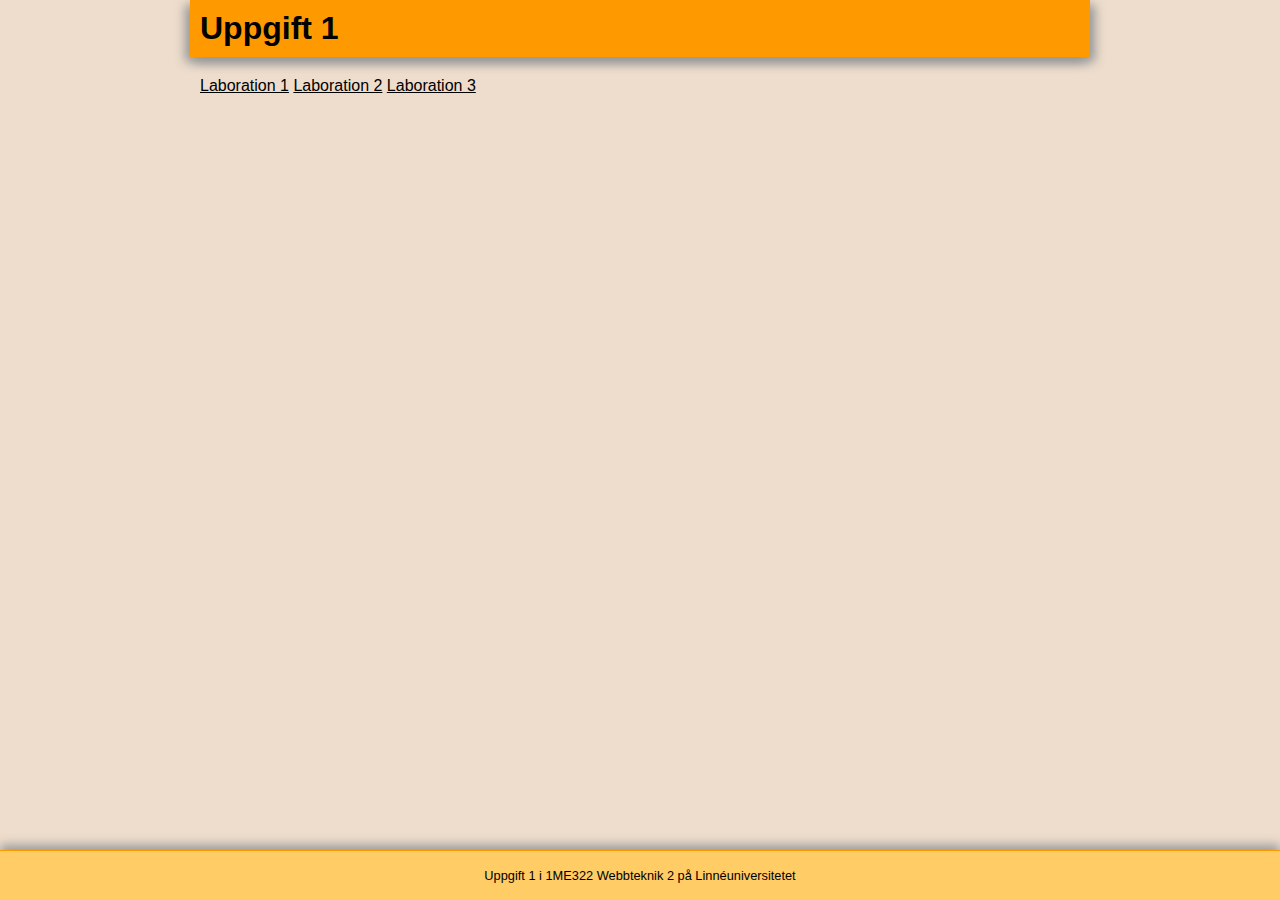
<file: lnu/U1/index.html>
<!DOCTYPE html>
<html>
  <head>
    <meta charset="UTF-8" />
    <title>1ME322, Uppgift 1</title>
    <link rel="stylesheet" type="text/css" href="L1/css/layout.css">
	<link rel="stylesheet" type="text/css" href="L1/css/style.css">
  </head>

  <body>
    <header>
      <h1>Uppgift 1</h1>
    </header>
    <main>
      <a href="L1/index.html">Laboration 1</a>
      <a href="L2/index.html">Laboration 2</a>
      <a href="L3/index.html">Laboration 3</a>
    </main>
    <footer>
      <p>Uppgift 1 i 1ME322 Webbteknik 2 på Linnéuniversitetet</p>
    </footer>
  </body>
</html>
</file>
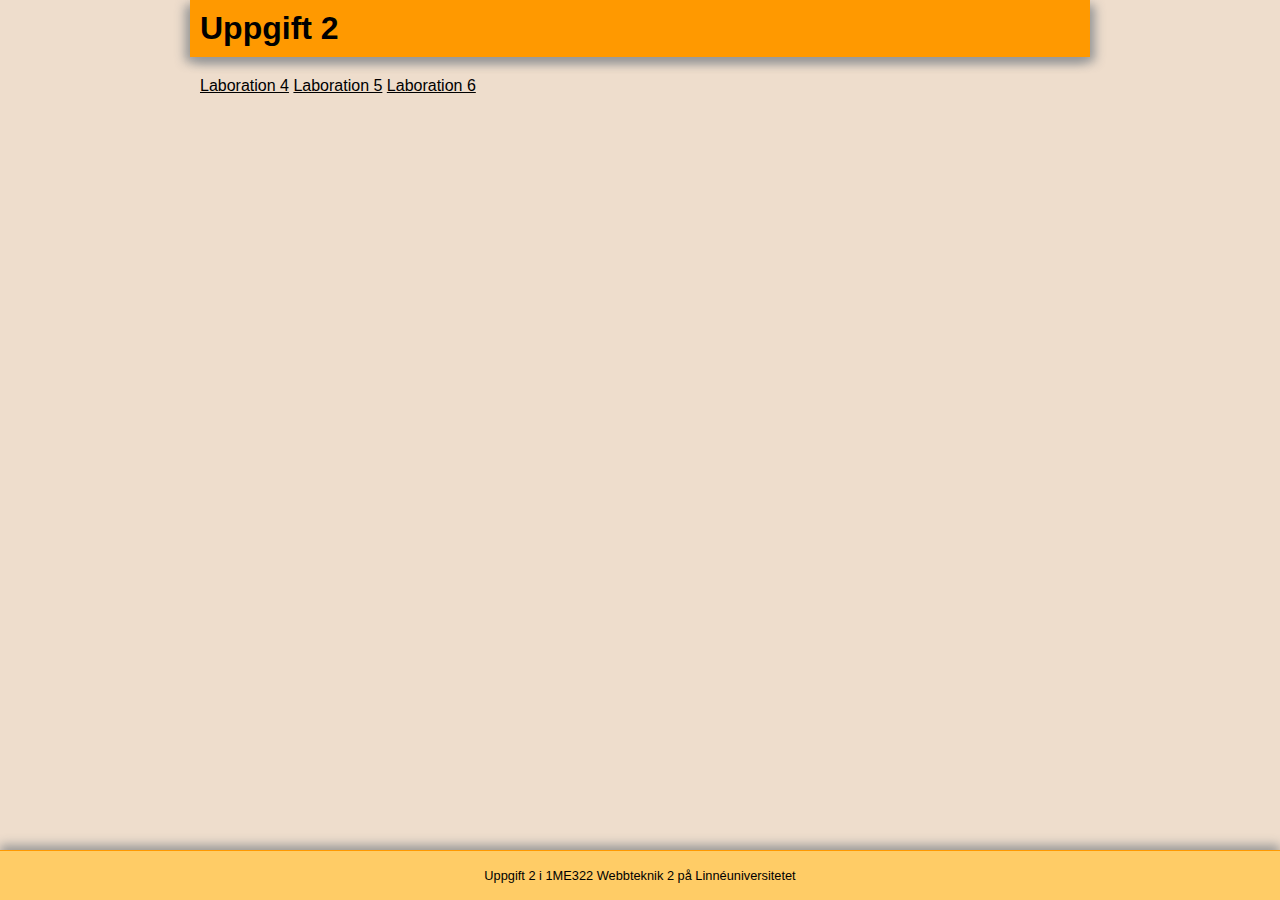
<file: lnu/U2/index.html>
<!DOCTYPE html>
<html>
  <head>
    <meta charset="UTF-8" />
    <title>1ME322, Uppgift 2</title>
    <link rel="stylesheet" type="text/css" href="L4/css/layout.css" />
    <link rel="stylesheet" type="text/css" href="L4/css/style.css" />
  </head>

  <body>
    <header>
      <h1>Uppgift 2</h1>
    </header>
    <main>
      <a href="L4/index.html">Laboration 4</a>
      <a href="L5/index.html">Laboration 5</a>
      <a href="L6/index.html">Laboration 6</a>
    </main>
    <footer>
      <p>Uppgift 2 i 1ME322 Webbteknik 2 på Linnéuniversitetet</p>
    </footer>
  </body>
</html>
</file>
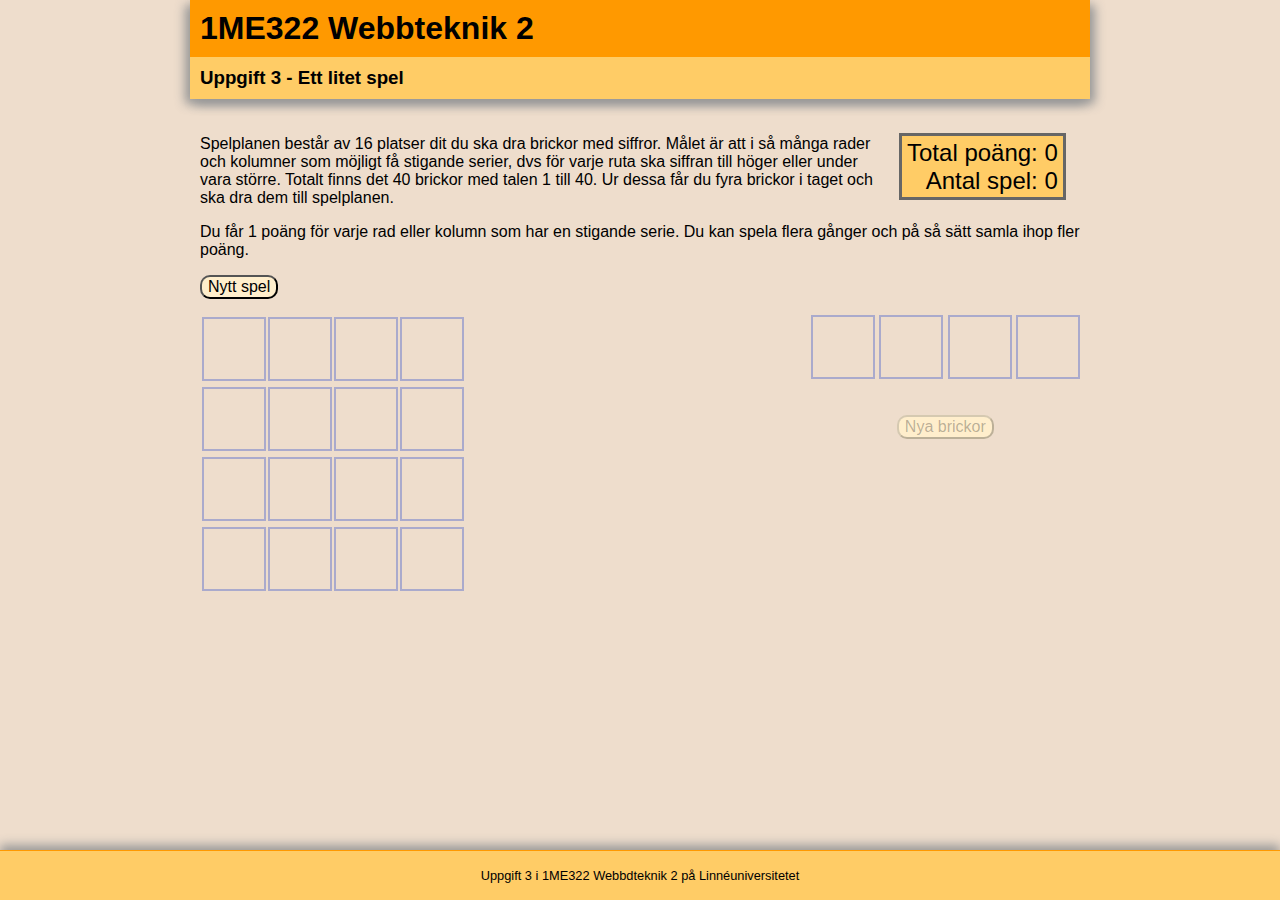
<file: lnu/U3/index.html>
<!doctype html>
<html>
<head>
	<meta charset="UTF-8">
	<title>1ME322, Uppgift 3 - Ett litet spel</title>
	<link rel="stylesheet" type="text/css" href="css/layout.css">
	<link rel="stylesheet" type="text/css" href="css/style.css">
	<script type="text/javascript" src="js/cookies.js"></script>
	<script type="text/javascript" src="js/script.js"></script>
</head>

<body>
	<header>
		<h1>1ME322 Webbteknik 2</h1>
		<h3>Uppgift 3 - Ett litet spel</h3>
	</header>
	<main>
		<div id="userInfo">
			<p>Total poäng: <span id="totPoints">0</span></p>
			<p>Antal spel: <span id="countGames">0</span></p>
		</div>
		<p>Spelplanen består av 16 platser dit du ska dra brickor med siffror. Målet är att i så många rader och kolumner som möjligt få stigande serier, dvs för varje ruta ska siffran till höger eller under vara större. Totalt finns det 40 brickor med talen 1 till 40. Ur dessa får du fyra brickor i taget och ska dra dem till spelplanen.</p>
		<p>Du får 1 poäng för varje rad eller kolumn som har en stigande serie. Du kan spela flera gånger och på så sätt samla ihop fler poäng.</p>
		<p><button type="button" id="newGameBtn">Nytt spel</button></p>
		<table id="board"> <!-- Spelplanen -->
			<!-- I img-taggarna används klasserna s1, s2, etc. för att markera de brickor som ingår
				 i en serie (rad eller kolumn). s1 - s4 är raderna och s5 - s8 är kolumnerna.
				 Klasserna s1mark, s2mark, etc. markerar de element där det ska läggas en bock eller
				 ett kryss, då serien kontrollerats i slutet av spelet. -->
			<!-- Klassen empty används för en tom ruta. Då det läggs en bricka i rutan,
				 ska klassen bytas till filled. -->
			<tr>
				<td><img src="img/empty.png" alt="bricka" class="s1 s5 empty"></td>
				<td><img src="img/empty.png" alt="bricka" class="s1 s6 empty"></td>
				<td><img src="img/empty.png" alt="bricka" class="s1 s7 empty"></td>
				<td><img src="img/empty.png" alt="bricka" class="s1 s8 empty"></td>
				<td id="s1mark" class="mark"></td> <!-- Bock | kryss för rad -->
			</tr>
			<tr>
				<td><img src="img/empty.png" alt="bricka" class="s2 s5 empty"></td>
				<td><img src="img/empty.png" alt="bricka" class="s2 s6 empty"></td>
				<td><img src="img/empty.png" alt="bricka" class="s2 s7 empty"></td>
				<td><img src="img/empty.png" alt="bricka" class="s2 s8 empty"></td>
				<td id="s2mark" class="mark"></td> <!-- Bock | kryss för rad -->
			</tr>
			<tr>
				<td><img src="img/empty.png" alt="bricka" class="s3 s5 empty"></td>
				<td><img src="img/empty.png" alt="bricka" class="s3 s6 empty"></td>
				<td><img src="img/empty.png" alt="bricka" class="s3 s7 empty"></td>
				<td><img src="img/empty.png" alt="bricka" class="s3 s8 empty"></td>
				<td id="s3mark" class="mark"></td> <!-- Bock | kryss för rad -->
			</tr>
			<tr>
				<td><img src="img/empty.png" alt="bricka" class="s4 s5 empty"></td>
				<td><img src="img/empty.png" alt="bricka" class="s4 s6 empty"></td>
				<td><img src="img/empty.png" alt="bricka" class="s4 s7 empty"></td>
				<td><img src="img/empty.png" alt="bricka" class="s4 s8 empty"></td>
				<td id="s4mark" class="mark"></td> <!-- Bock | kryss för rad -->
			</tr>
			<tr>  <!-- Bock | kryss för kolumner -->
				<td id="s5mark" class="mark"></td>
				<td id="s6mark" class="mark"></td>
				<td id="s7mark" class="mark"></td>
				<td id="s8mark" class="mark"></td>
				<td></td>
			</tr>
		</table>
		<div id="control">
			<div id="newTiles"> <!-- Nya brickor som väljs slumpmässigt -->
				<img src="img/empty.png" alt="ny bricka" class="empty">
				<img src="img/empty.png" alt="ny bricka" class="empty">
				<img src="img/empty.png" alt="ny bricka" class="empty">
				<img src="img/empty.png" alt="ny bricka" class="empty">
			</div>
			<button type="button" id="newTilesBtn">Nya brickor</button>
			<!-- Följande element används för guldstjärneuppgiften.
				 Ta bort kommentaren kring det, om du utför den uppgiften. -->
			<!--<p>
				Antal möjliga flytt i spelplanen som återstår: <span id="moveCount">0</span>
			</p>-->
		</div>
		<div id="message"></div> <!-- Meddelande till användaren -->
		<img src="img/ghost.png" alt="spöke" id="ghost"> <!-- Används i VG-uppgiften -->
	</main>
	<footer>
		<p>Uppgift 3 i 1ME322 Webbdteknik 2 på Linnéuniversitetet</p>
	</footer>
</body>
</html>
</file>
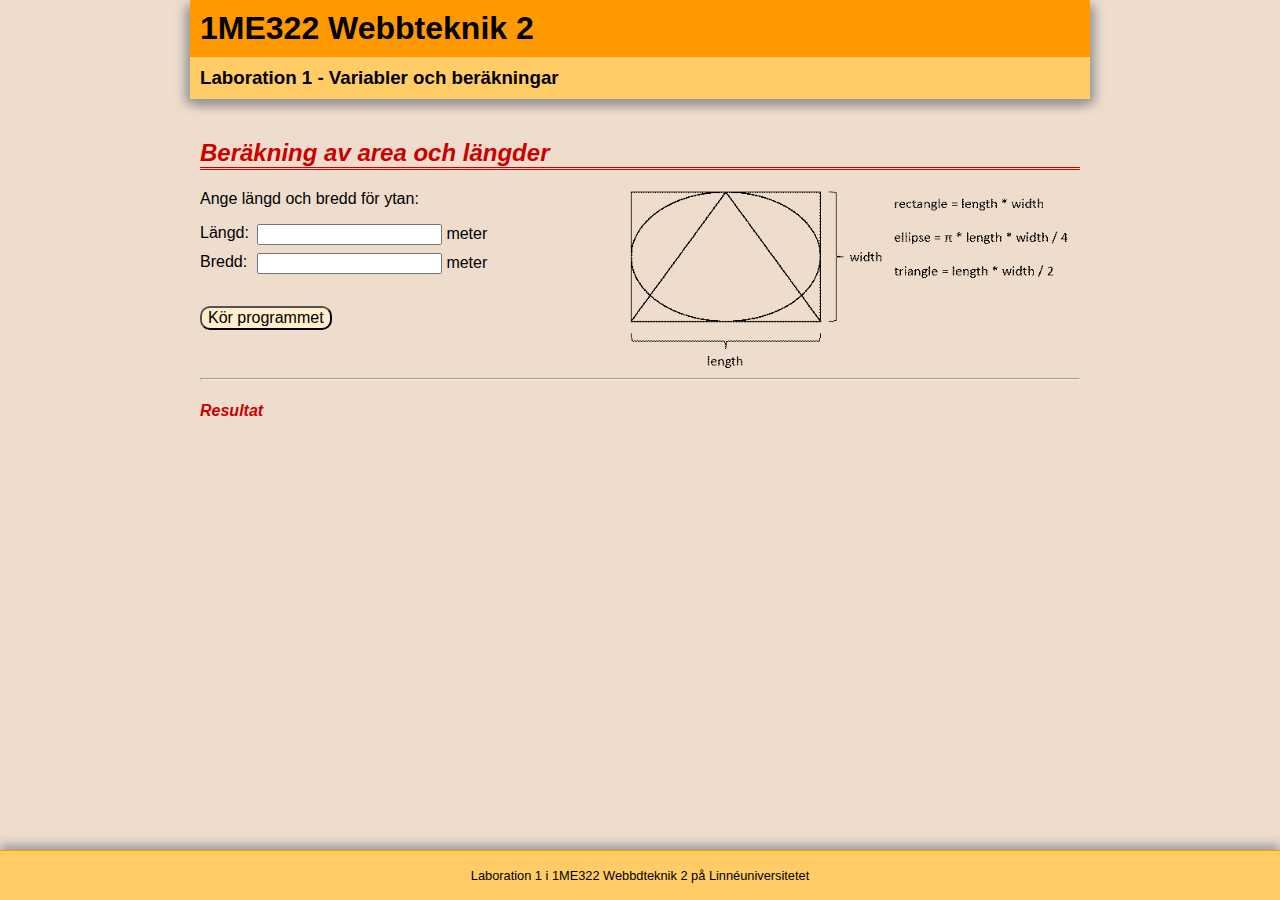
<file: lnu/U1/L1/index.html>
<!doctype html>
<html>
<head>
	<meta charset="UTF-8">
	<title>1ME322, Laboration 1 - Variabler och beräkningar</title>
	<link rel="stylesheet" type="text/css" href="css/layout.css">
	<link rel="stylesheet" type="text/css" href="css/style.css">
	<script type="text/javascript" src="js/script.js"></script>
</head>

<body>
	<header>
		<h1>1ME322 Webbteknik 2</h1>
		<h3>Laboration 1 - Variabler och beräkningar</h3>
	</header>
	<main>
		<h2>Beräkning av area och längder</h2>
		<img src="img/shapes.png" alt="Form för rektangel, ellips och triangel">
		<p>Ange längd och bredd för ytan:</p>
		<form id="inputForm"> <!-- Textfält för att ge indata -->
			<label for="input1">Längd:</label>
			<span><input type="text" id="input1"> meter</span>
			<label for="input2">Bredd:</label>
			<span><input type="text" id="input2"> meter</span>
		</form>
		<button type="button" id="runBtn">Kör programmet</button>
		<hr>
		<h4>Resultat</h4>
		<!-- Resultatet av programmet ska skrivas i detta div-element. -->
		<div id="result"></div>
	</main>
	<footer>
		<p>Laboration 1 i 1ME322 Webbdteknik 2 på Linnéuniversitetet</p>
	</footer>
</body>
</html>
</file>
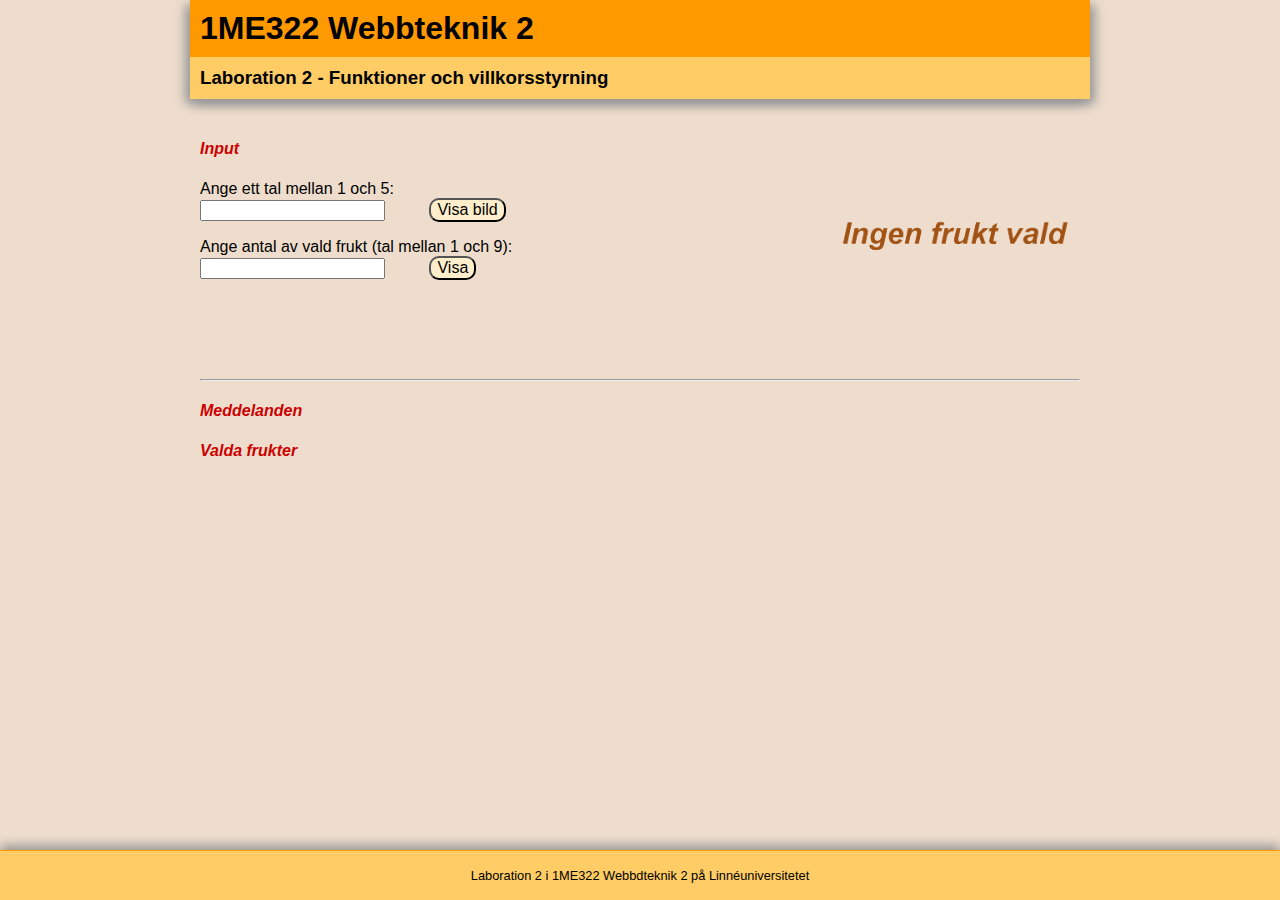
<file: lnu/U1/L2/index.html>
<!doctype html>
<html>
<head>
	<meta charset="UTF-8">
	<title>1ME322, Laboration 2 - Funktioner och villkorsstyrning</title>
	<link rel="stylesheet" type="text/css" href="css/layout.css">
	<link rel="stylesheet" type="text/css" href="css/style.css">
	<script type="text/javascript" src="js/script.js"></script>
</head>

<body>
	<header>
		<h1>1ME322 Webbteknik 2</h1>
		<h3>Laboration 2 - Funktioner och villkorsstyrning</h3>
	</header>
	<main>
		<img src="img/nofruit.png" alt="frukt" id="fruitImg">
		<h4>Input</h4>
		<form id="inputForm">
			<p>
				<label>Ange ett tal mellan 1 och 5:<br>
					<input type="text" id="input1">
				</label> 
				<button type="button" id="btn1">Visa bild</button>
			</p>
			<p>
				<label>Ange antal av vald frukt (tal mellan 1 och 9):<br>
					<input type="text" id="input2">
				</label> 
				<button type="button" id="btn2">Visa</button>
			</p>
		</form>
		<hr>
		<h4>Meddelanden</h4>
		<div id="message"></div> <!-- Här skriver programmet meddelanden till användaren -->
		<h4>Valda frukter</h4>
		<div id="selectedFruits"></div> <!-- Här ska det läggas in img-taggar för valda frukter -->
	</main>
	<footer>
		<p>Laboration 2 i 1ME322 Webbdteknik 2 på Linnéuniversitetet</p>
	</footer>
</body>
</html>
</file>
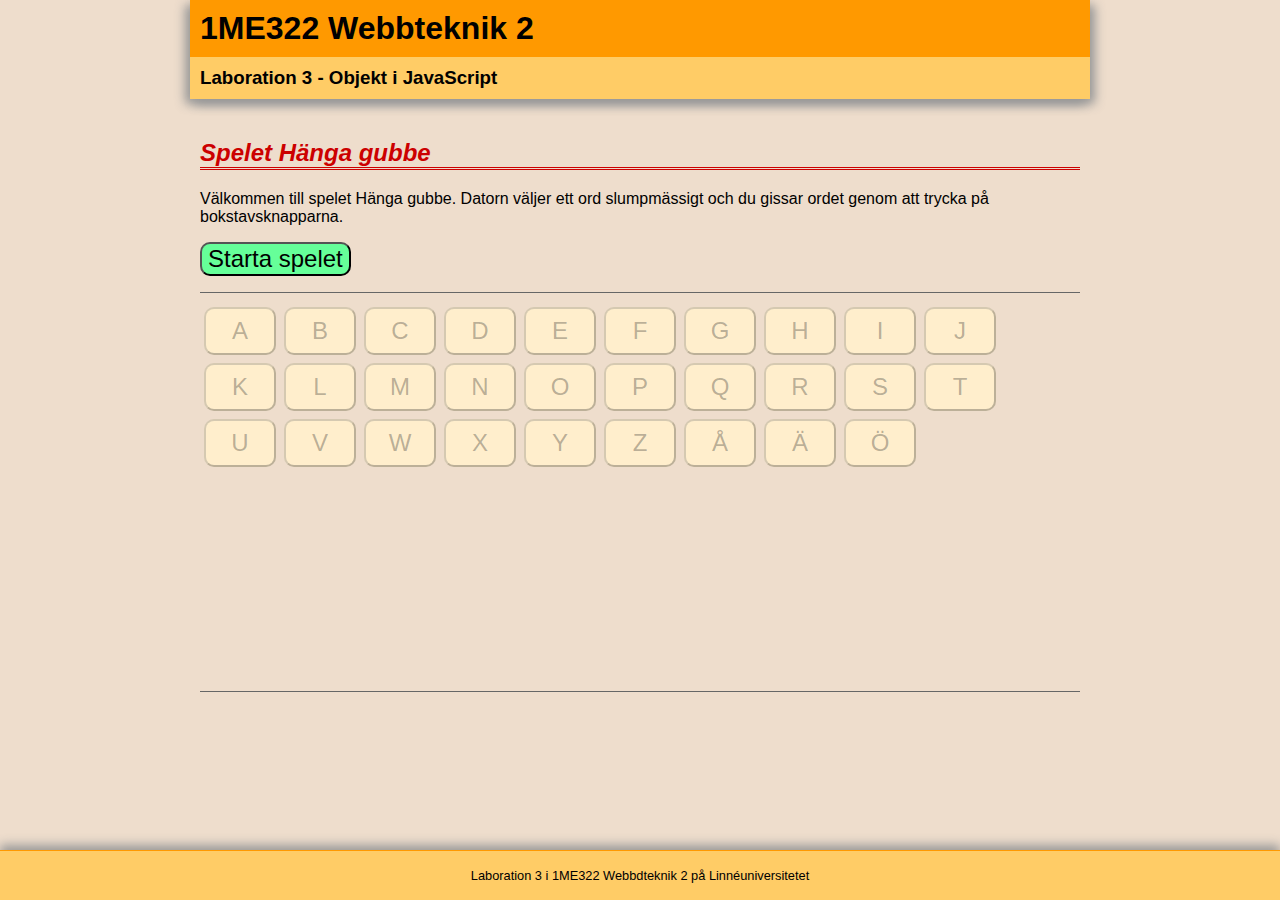
<file: lnu/U1/L3/index.html>
<!doctype html>
<html>
<head>
	<meta charset="UTF-8">
	<title>1ME322, Laboration 3 - Objekt i JavaScript</title>
	<link rel="stylesheet" type="text/css" href="css/layout.css">
	<link rel="stylesheet" type="text/css" href="css/style.css">
	<script type="text/javascript" src="js/script.js"></script>
</head>

<body>
	<header>
		<h1>1ME322 Webbteknik 2</h1>
		<h3>Laboration 3 - Objekt i JavaScript</h3>
	</header>
	<main>
		<h2>Spelet Hänga gubbe</h2>
		<p>Välkommen till spelet Hänga gubbe. Datorn väljer ett ord slumpmässigt och du gissar ordet genom att trycka på bokstavsknapparna.</p>
		<p><button type="button" id="startGameBtn">Starta spelet</button></p>
		<div id="board">
			<div id="letterButtons">
				<button type="button" value="A">A</button>
				<button type="button" value="B">B</button>
				<button type="button" value="C">C</button>
				<button type="button" value="D">D</button>
				<button type="button" value="E">E</button>
				<button type="button" value="F">F</button>
				<button type="button" value="G">G</button>
				<button type="button" value="H">H</button>
				<button type="button" value="I">I</button>
				<button type="button" value="J">J</button>
				<button type="button" value="K">K</button>
				<button type="button" value="L">L</button>
				<button type="button" value="M">M</button>
				<button type="button" value="N">N</button>
				<button type="button" value="O">O</button>
				<button type="button" value="P">P</button>
				<button type="button" value="Q">Q</button>
				<button type="button" value="R">R</button>
				<button type="button" value="S">S</button>
				<button type="button" value="T">T</button>
				<button type="button" value="U">U</button>
				<button type="button" value="V">V</button>
				<button type="button" value="W">W</button>
				<button type="button" value="X">X</button>
				<button type="button" value="Y">Y</button>
				<button type="button" value="Z">Z</button>
				<button type="button" value="Å">Å</button>
				<button type="button" value="Ä">Ä</button>
				<button type="button" value="Ö">Ö</button>
			</div>
			<div id="letterBoxes"></div> <!-- Här lägger programmet en ruta per bokstav -->
			<img id="hangman" src="img/empty.png" alt="Galge och gubbe">
		</div> <!-- End board -->
		<div id="message"></div> <!-- Här skriver programmet meddelanden till användaren -->
	</main>
	<footer>
		<p>Laboration 3 i 1ME322 Webbdteknik 2 på Linnéuniversitetet</p>
	</footer>
</body>
</html>
</file>
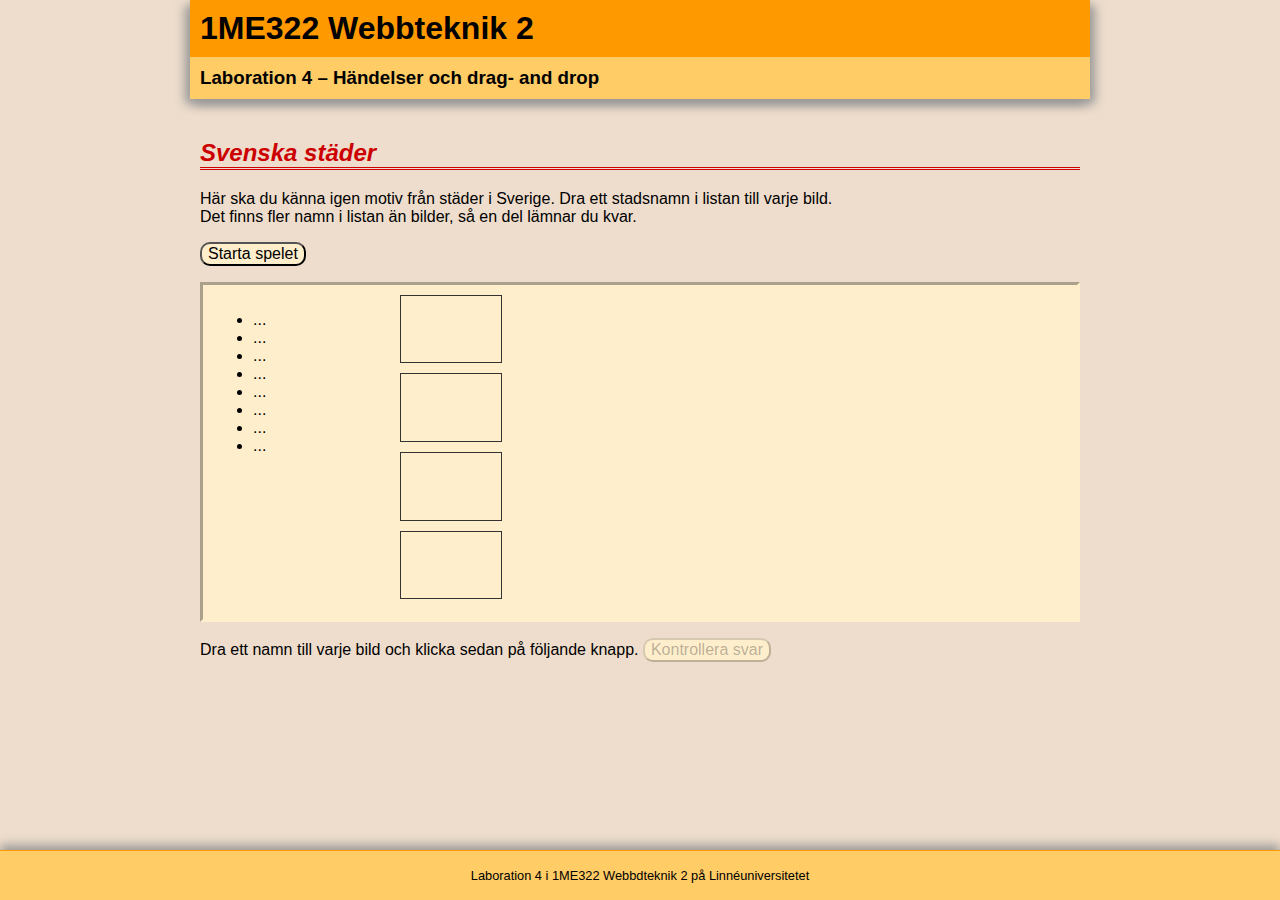
<file: lnu/U2/L4/index.html>
<!doctype html>
<html>
<head>
	<meta charset="UTF-8">
	<title>1ME322, Laboration 4 – Händelser och drag- and drop</title>
	<link rel="stylesheet" type="text/css" href="css/layout.css">
	<link rel="stylesheet" type="text/css" href="css/style.css">
	<script type="text/javascript" src="js/script.js"></script>
</head>

<body>
	<header>
		<h1>1ME322 Webbteknik 2</h1>
		<h3>Laboration 4 – Händelser och drag- and drop</h3>
	</header>
	<main>
		<h2>Svenska städer</h2>
		<p>Här ska du känna igen motiv från städer i Sverige. Dra ett stadsnamn i listan till varje bild.<br>
		Det finns fler namn i listan än bilder, så en del lämnar du kvar.</p>
		<p><button type="button" id="startGameBtn">Starta spelet</button></p>
		<div id="board">
			<div id="wordList">
				<ul>
					<li>...</li>
					<li>...</li>
					<li>...</li>
					<li>...</li>
					<li>...</li>
					<li>...</li>
					<li>...</li>
					<li>...</li>
				</ul>
			</div>
			<div id="imgList">
				<div>
					<img src="img/empty.png" alt="Stadsbild" draggable="false">
					<p class="userAnswer"></p>
					<p class="correctAnswer"></p>
				</div>
				<div>
					<img src="img/empty.png" alt="Stadsbild" draggable="false">
					<p class="userAnswer"></p>
					<p class="correctAnswer"></p>
				</div>
				<div>
					<img src="img/empty.png" alt="Stadsbild" draggable="false">
					<p class="userAnswer"></p>
					<p class="correctAnswer"></p>
				</div>
				<div>
					<img src="img/empty.png" alt="Stadsbild" draggable="false">
					<p class="userAnswer"></p>
					<p class="correctAnswer"></p>
				</div>
			</div>
			<div>
				<img id="largeImg" src="img/empty.png" alt="Förstorad stadsbild" draggable="false">
			</div>
		</div> <!-- End board -->
		<p>Dra ett namn till varje bild och klicka sedan på följande knapp. 
			<button id="checkAnswersBtn">Kontrollera svar</button>
		</p>
		<div id="message"></div> <!-- Här skriver programmet meddelanden till användaren -->
	</main>
	<footer>
		<p>Laboration 4 i 1ME322 Webbdteknik 2 på Linnéuniversitetet</p>
	</footer>
</body>
</html>
</file>
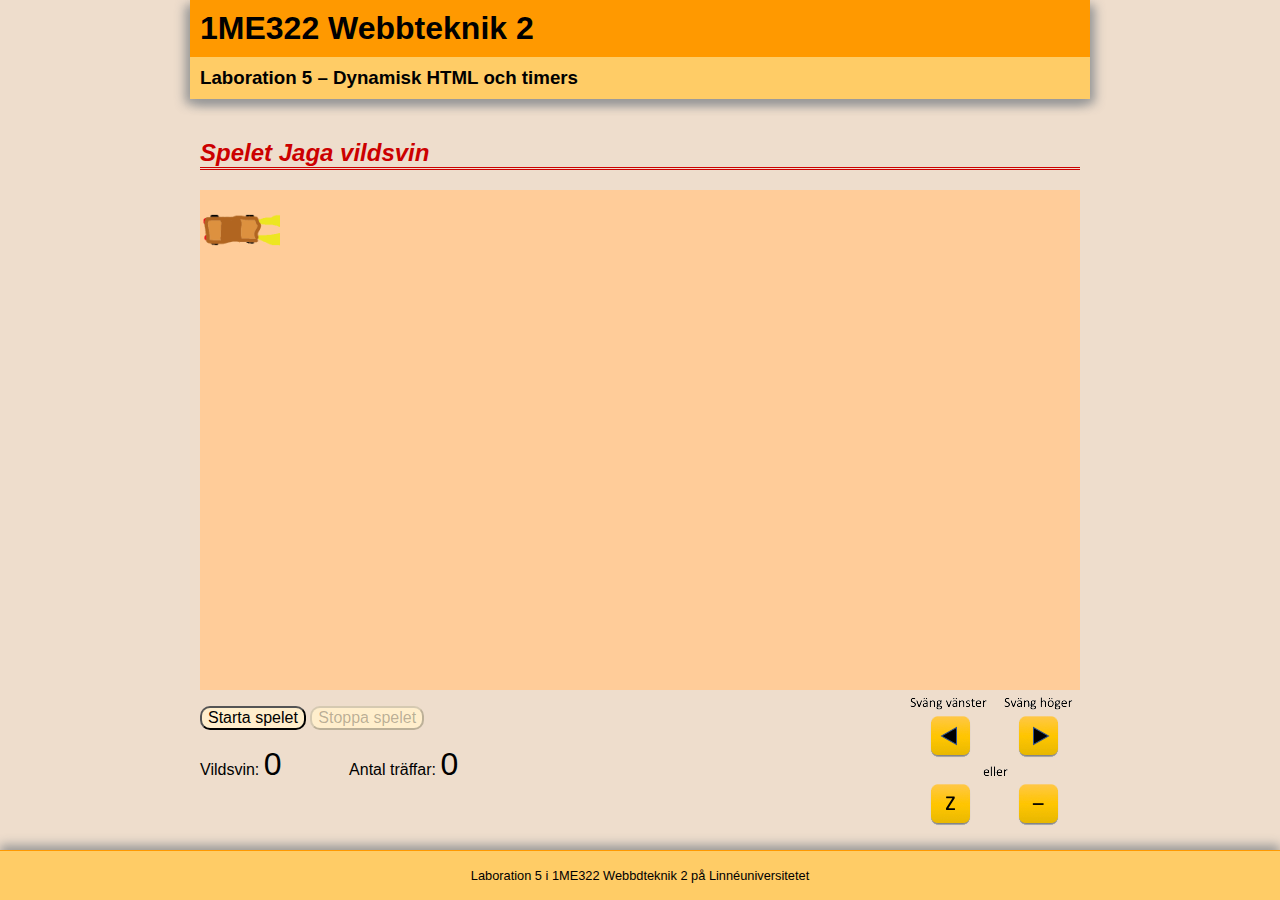
<file: lnu/U2/L5/index.html>
<!doctype html>
<html>
<head>
	<meta charset="UTF-8">
	<title>1ME322, Laboration 5 – Dynamisk HTML och timers</title>
	<link rel="stylesheet" type="text/css" href="css/layout.css">
	<link rel="stylesheet" type="text/css" href="css/style.css">
	<script type="text/javascript" src="js/script.js"></script>
</head>

<body>
	<header>
		<h1>1ME322 Webbteknik 2</h1>
		<h3>Laboration 5 – Dynamisk HTML och timers</h3>
	</header>
	<main>
		<h2>Spelet Jaga vildsvin</h2>
		<div id="board">
			<img id="car" src="img/car_right.png" alt="bil">
			<img id="pig" src="img/pig.png" alt="gris">
		</div>
		<img class="alignRight" src="img/keys.png" alt="Tangenter för att styra bilen">
		<p>
			<button type="button" id="startBtn">Starta spelet</button> 
			<button type="button" id="stopBtn">Stoppa spelet</button>
		</p>
		<p>Vildsvin: <span id="pigNr">0</span>
		   Antal träffar: <span id="hitCounter">0</span>
		</p>
	</main>
	<footer>
		<p>Laboration 5 i 1ME322 Webbdteknik 2 på Linnéuniversitetet</p>
	</footer>
</body>
</html>
</file>
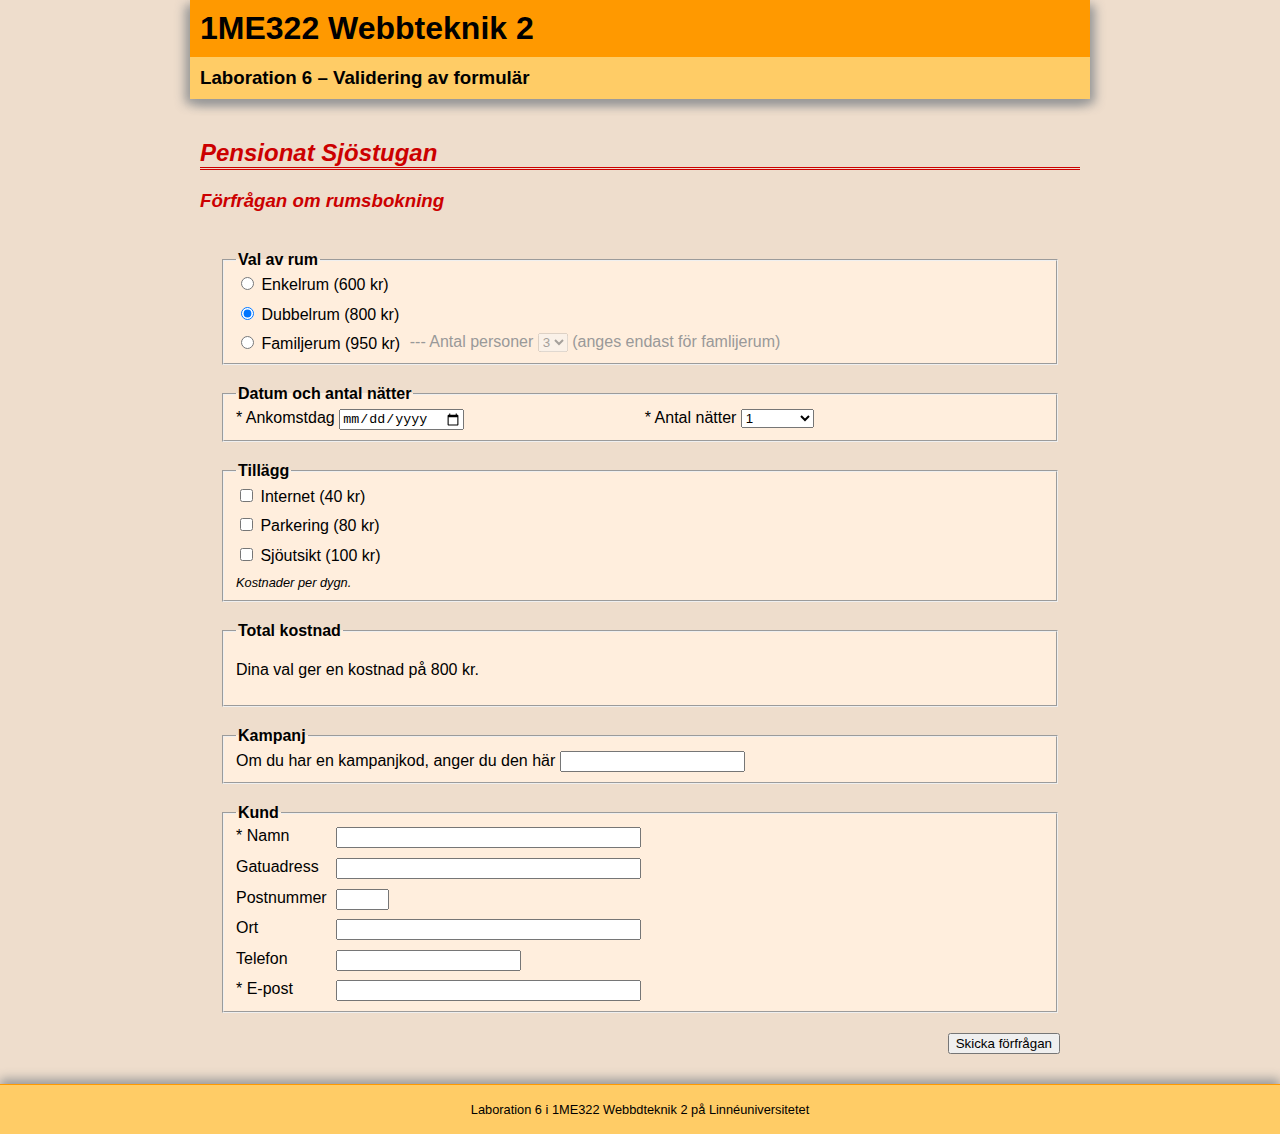
<file: lnu/U2/L6/index.html>
<!doctype html>
<html>
<head>
	<meta charset="UTF-8">
	<title>1ME322, Laboration 6 – Validering av formulär</title>
	<link rel="stylesheet" type="text/css" href="css/layout.css">
	<link rel="stylesheet" type="text/css" href="css/style.css">
	<script type="text/javascript" src="js/script.js"></script>
</head>

<body>
	<header>
		<h1>1ME322 Webbteknik 2</h1>
		<h3>Laboration 6 – Validering av formulär</h3>
	</header>
	<main>
		<h2>Pensionat Sjöstugan</h2>
		<h3>Förfrågan om rumsbokning</h3>
		<form id="booking" method="POST">
			<!-- Formuläret skickas inte i detta exempel. 
				 Användas Netlifys formulärtjänst ska form-taggen innehålla data-netlify="true".
				 Annars specificeras program för hantering av formuläret i ett action-attribut. -->
			<fieldset id="room">
				<legend>Val av rum</legend>
				<div>
					<label>
						<input type="radio" name="roomType" value="enkel"> Enkelrum
					</label>
					<label>
						<input type="radio" name="roomType" value="dubbel" checked> Dubbelrum
					</label>
					<label>
						<input type="radio" name="roomType" value="familj"> Familjerum
					</label>
					<label> --- Antal personer 
						<select name="persons">
							<option value="3">3</option>
							<option value="4">4</option>
							<option value="5">5</option>
							<option value="6">6</option>
						</select> (anges endast för famlijerum)
					</label>
				</div>
			</fieldset>
			<fieldset id="date">
				<legend>Datum och antal nätter</legend>
				<div>
					<label>
						* Ankomstdag <input type="date" name="arrival" required>
					</label>
					<label>
						* Antal nätter
						<select name="nrOfNights">
							<option value="1" selected>1</option>
							<option value="2">2</option>
							<option value="3">3</option>
							<option value="4">4</option>
							<option value="5">5</option>
							<option value="6">6</option>
							<option value="7">1 vecka</option>
							<option value="14">2 veckor</option>
						</select>
					</label>
				</div>
			</fieldset>
			<fieldset id="additions">
				<legend>Tillägg</legend>
				<div>
					<label>
						<input type="checkbox" name="extra" value="internet"> Internet
					</label>
					<label>
						<input type="checkbox" name="extra" value="parkering"> Parkering
					</label>
					<label>
						<input type="checkbox" name="extra" value="sjöutsikt"> Sjöutsikt
					</label>
					<p>Kostnader per dygn.</p>
				</div>
			</fieldset>
			<fieldset id="total">
				<legend>Total kostnad</legend>
				<p>Dina val ger en kostnad på <span id="totalCost">0</span> kr.</p>
			</fieldset>
			<fieldset id="campaign">
				<legend>Kampanj</legend>
				<label>Om du har en kampanjkod, anger du den här
					<input type="text" name="campaigncode">
				</label>
			</fieldset>
			<fieldset id="customer">
				<legend>Kund</legend>
				<div>
					<label for="name">* Namn</label>
						<input type="text" id="name" name="name" required>
					<label for="street">Gatuadress</label>
						<input type="text" id="street" name="street">
					<label for="zipcode">Postnummer</label>
						<div>
							<input type="text" id="zipcode" name="zipcode">
							<span></span> <!-- Element för felmeddelande-->
						</div>
					<label for="city">Ort</label>
						<input type="text" id="city" name="city">
					<label for="telephone">Telefon</label>
						<div>
							<input type="text" id="telephone" name="telephone">
							<span></span> <!-- Element för felmeddelande-->
						</div>
					<label for="email">* E-post</label>
						<input type="text" id="email" name="email" required>
				</div>
			</fieldset>
			<div id="send">
				<input type="submit" value="Skicka förfrågan">
			</div>
		</form>
	</main>
	<footer>
		<p>Laboration 6 i 1ME322 Webbdteknik 2 på Linnéuniversitetet</p>
	</footer>
</body>
</html>
</file>
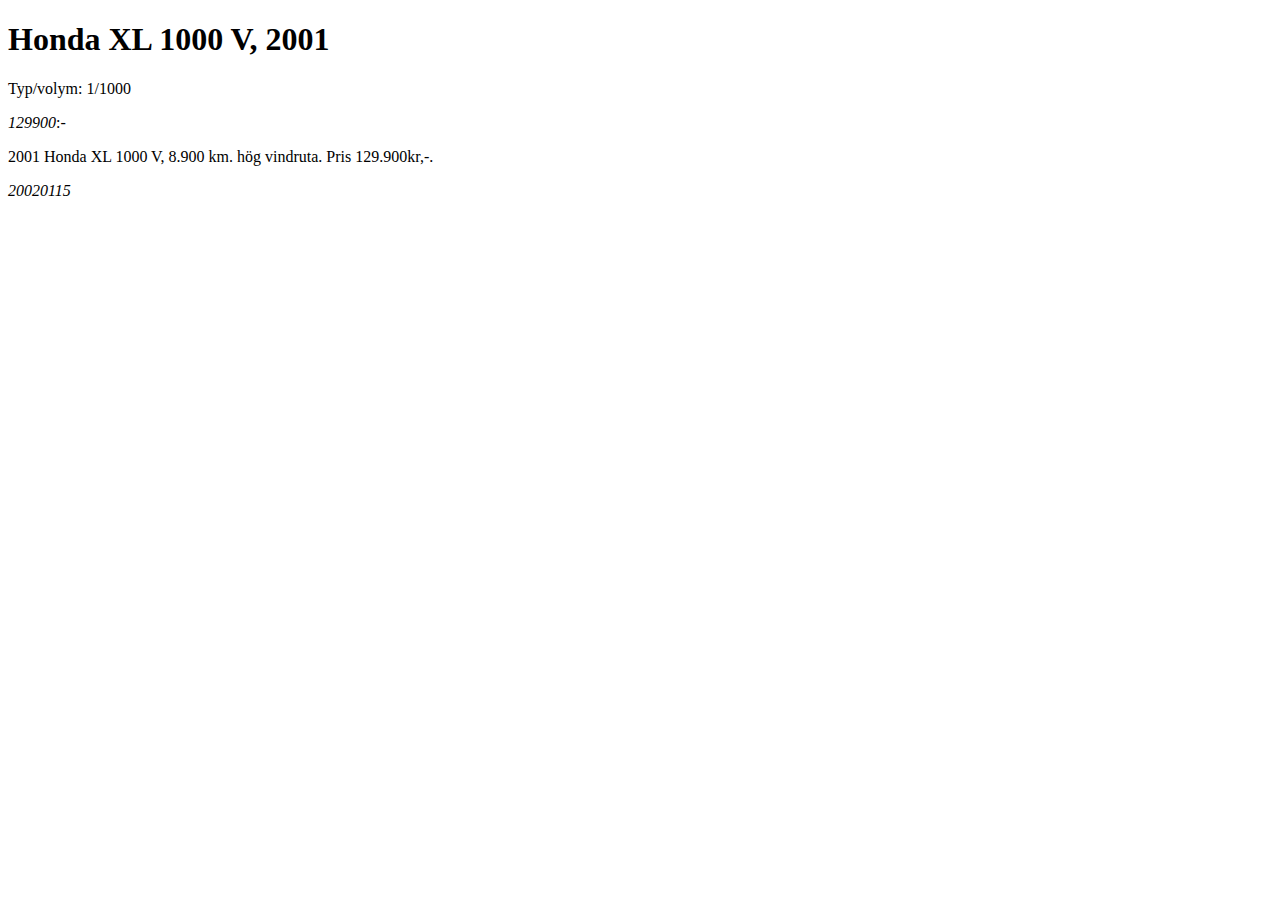
<file: miun/Uppgift7/uppgift3.html>
<!DOCTYPE html>
<html>
  <head>
    <meta charset="UTF-8" />
    <title>Uppgift 3</title>
    <script>
      function loadXML(url) {
        const xhttp = new XMLHttpRequest();
        xhttp.open("GET", url, false);
        xhttp.send();
        return xhttp.responseXML;
      }
    </script>
  </head>
  <body>
    <h1 id="title">
      <span id="name"></span> <span id="model"></span>,
      <span id="regyear"></span>
    </h1>
    <p>Typ/volym: <span id="type"></span>/<span id="volume"></span></p>
    <b id="category"></b> <i id="price"></i>:-
    <p id="adtext"></p>
    <i id="addate"></i>

    <script>
      const xmlDoc = loadXML("fordonsannonser.xml");
      const firstAd = xmlDoc.getElementsByTagName("ad")[0];
      for (let i = 0; i < firstAd.childNodes.length; i++) {
        const node = firstAd.childNodes[i];
        if (node.nodeType === Node.ELEMENT_NODE) {
          document.getElementById(node.nodeName).innerHTML = node.childNodes[0]
            ? node.childNodes[0].nodeValue
            : "";
        }
      }
    </script>
  </body>
</html>
</file>
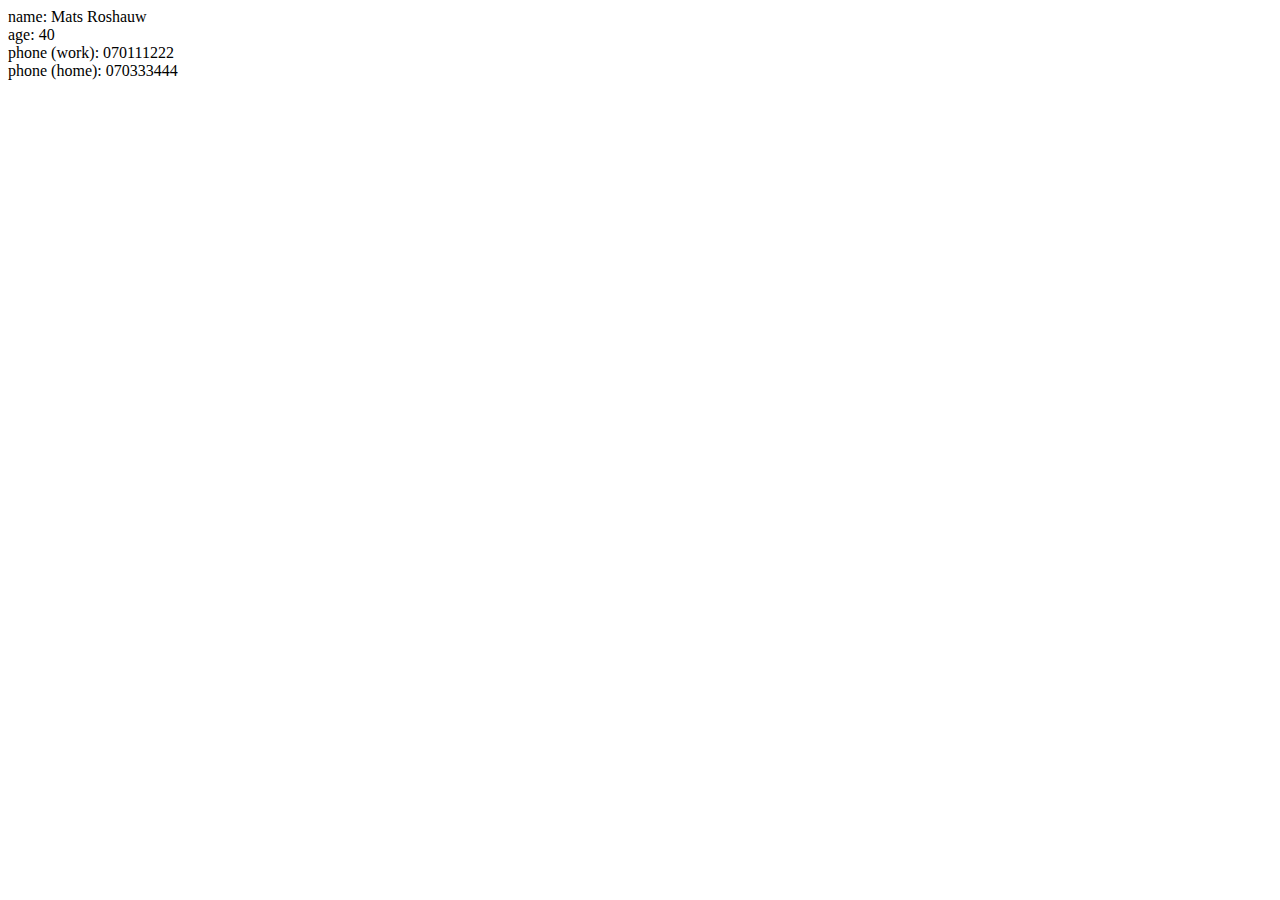
<file: miun/Uppgift7/uppgift4.html>
<!DOCTYPE html>
<html>
  <head>
    <meta charset="UTF-8" />
    <title>Uppgift 4</title>
    <script>
      function loadXMLString(string) {
        return new DOMParser().parseFromString(string, "text/xml");
      }
    </script>
  </head>
  <body>
    <script>
      const xmlString = `
        <person>
            <name>
                <first>Mats</first>
                <last>Roshauw</last>
            </name>
            <age>40</age>
            <phone type="work">070111222</phone>
            <phone type="home">070333444</phone>
        </person>
        `;
      const xmlDoc = loadXMLString(xmlString);

      const root = xmlDoc.documentElement;
      let html = "";
      for (let i = 0; i < root.childNodes.length; i++) {
        const node = root.childNodes[i];
        if (node.nodeType === Node.ELEMENT_NODE) {
          document.body.innerHTML +=
            node.nodeName +
            (node.attributes.length > 0
              ? " (" + node.attributes[0].nodeValue + ")"
              : "") +
            ": " +
            node.textContent +
            "<br>";
        }
      }
    </script>
  </body>
</html>
</file>
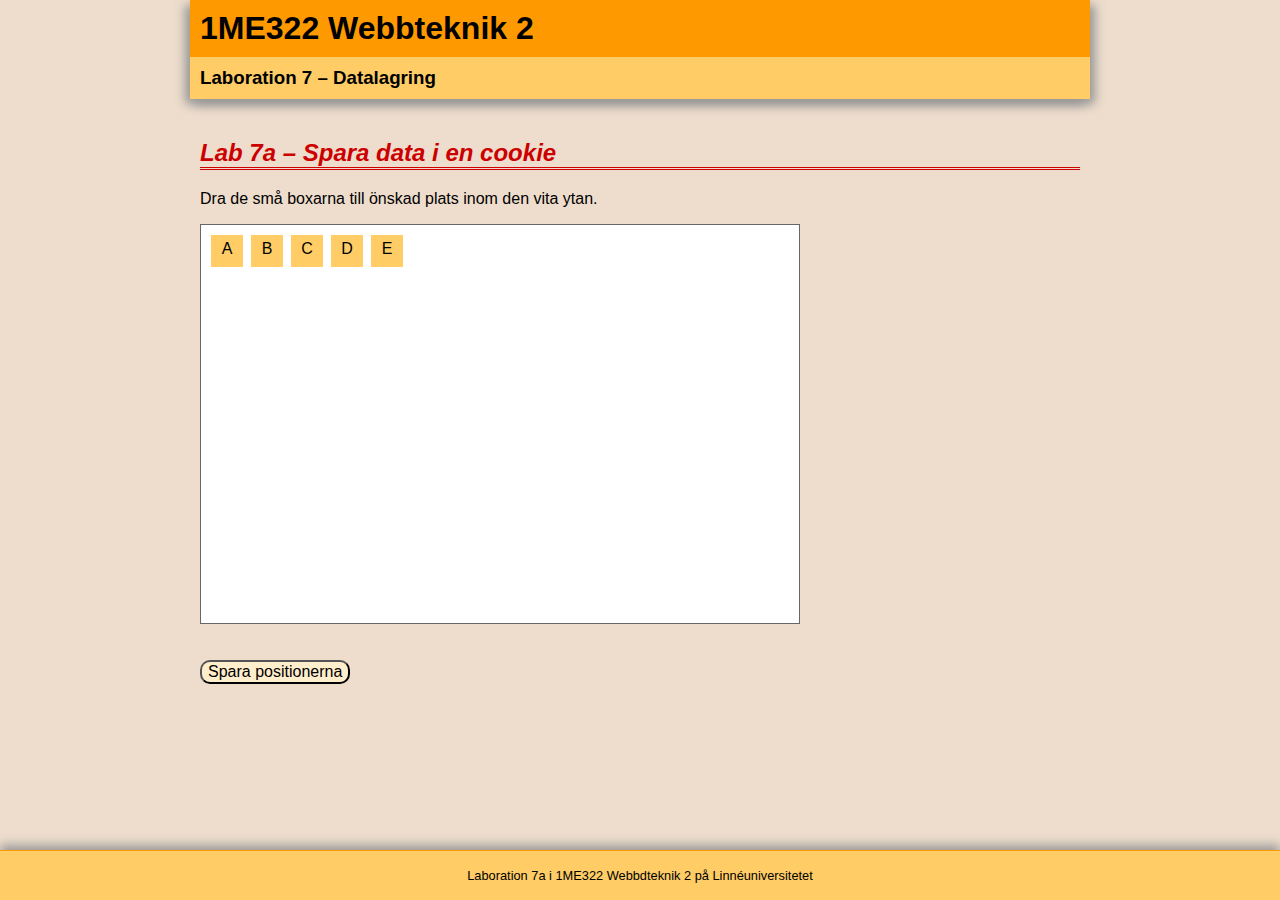
<file: lnu/U2/L7/lab7a.html>
<!doctype html>
<html>
<head>
	<meta charset="UTF-8">
	<title>1ME322, Laboration 7a – Datalagring</title>
	<link rel="stylesheet" type="text/css" href="css/layout.css">
	<link rel="stylesheet" type="text/css" href="css/style.css">
	<script type="text/javascript" src="js/boxes.js"></script>
	<script type="text/javascript" src="js/cookies.js"></script>
	<script type="text/javascript" src="js/script7a.js"></script>
</head>

<body>
	<header>
		<h1>1ME322 Webbteknik 2</h1>
		<h3>Laboration 7 – Datalagring</h3>
	</header>
	<main>
		<h2>Lab 7a – Spara data i en cookie</h2>
		<p>Dra de små boxarna till önskad plats inom den vita ytan.</p>
		<div id="boxes">
			<div>A</div>
			<div>B</div>
			<div>C</div>
			<div>D</div>
			<div>E</div>
		</div>
		<div id="info"></div>
		<button type="button" id="saveBtn">Spara positionerna</button>
	</main>
	<footer>
		<p>Laboration 7a i 1ME322 Webbdteknik 2 på Linnéuniversitetet</p>
	</footer>
</body>
</html>
</file>
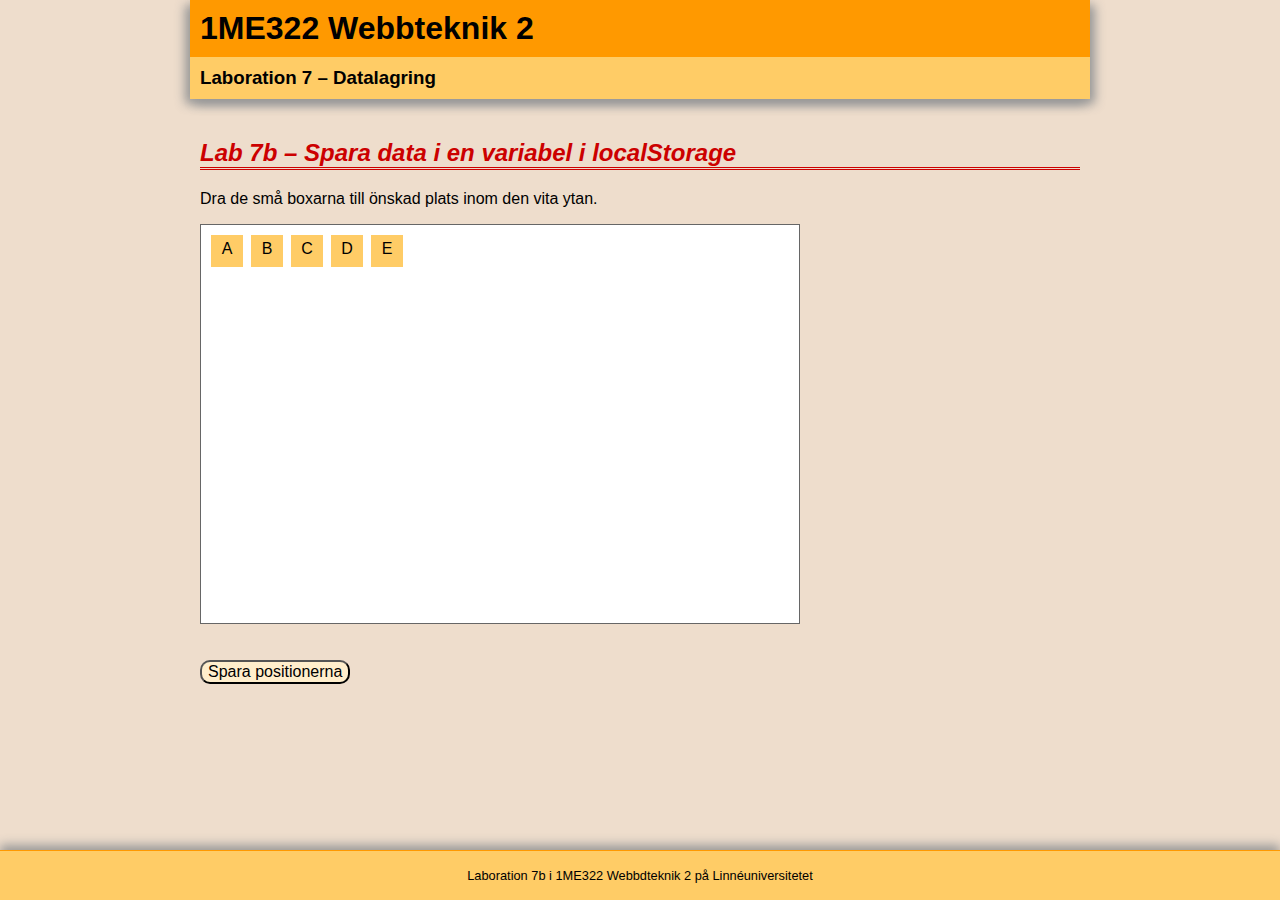
<file: lnu/U2/L7/lab7b.html>
<!doctype html>
<html>
<head>
	<meta charset="UTF-8">
	<title>1ME322, Laboration 7b – Datalagring</title>
	<link rel="stylesheet" type="text/css" href="css/layout.css">
	<link rel="stylesheet" type="text/css" href="css/style.css">
	<script type="text/javascript" src="js/boxes.js"></script>
	<script type="text/javascript" src="js/script7b.js"></script>
</head>

<body>
	<header>
		<h1>1ME322 Webbteknik 2</h1>
		<h3>Laboration 7 – Datalagring</h3>
	</header>
	<main>
		<h2>Lab 7b – Spara data i en variabel i localStorage</h2>
		<p>Dra de små boxarna till önskad plats inom den vita ytan.</p>
		<div id="boxes">
			<div>A</div>
			<div>B</div>
			<div>C</div>
			<div>D</div>
			<div>E</div>
		</div>
		<div id="info"></div>
		<button type="button" id="saveBtn">Spara positionerna</button>
	</main>
	<footer>
		<p>Laboration 7b i 1ME322 Webbdteknik 2 på Linnéuniversitetet</p>
	</footer>
</body>
</html>
</file>
<file: lnu/U1/L1/css/layout.css>
@charset "UTF-8";
/* ----- Grundstil för webbsidan ----- */

html, body, nav, header, main, aside, footer, article, section, div {
    margin: 0;
    padding: 0;
    box-sizing: border-box;
}

html {
	font-size: 16px;
	height: 100%;
	user-select: none;
}

body {
	height: 100%;
    background-color: #EDC;
    color: #000000;
    font-family: Verdana, Geneva, Tahoma, sans-serif;
	display: grid;
	grid-template-columns: auto minmax(100px,900px) auto;
	grid-template-rows: min-content auto min-content;
	grid-template-areas:
		".	    header	."
		".	    main	."
		"footer	footer	footer";
}

header {
	grid-area: header;
	background-color: #FC6;
	box-shadow: 5px 5px 10px #999, -5px 5px 10px #999;
	margin-bottom: 10px;
}
header h1 {
	background-color:#F90;
}
header h1, header h2, header h3 {
	margin: 0;
	padding: 10px;
}

main {
	grid-area: main;
	padding: 10px;
}
main h2, main h3, main h4 {
	color: #C00;
	font-style: italic;
}
main h2 {
	border-bottom: 3px double #C00;
}

footer {
	grid-area: footer;
	background-color: #FC6;
	border-top: 1px solid #F90;
	box-shadow: 0px -5px 10px #999;
	padding: 4px;
	font-size: 0.8em;
	text-align: center;
}

hr {
	clear:both;
}

img {
	max-width: 100%;
}

a {
	color: #000;
}
a:hover, a:active {
	background-color: #FC6;
}

button {
	background-color: #FEC;
	border-radius: 10px;
	font-size: 1em;
	cursor: pointer;
}
button:hover {
	background-color: #FC6;
}

.alignLeft {
	float: left;
}
.alignRight {
	float: right;
}

@media screen and (max-width:400px) {
	header h1, header h2, header h3 {
		font-size: 1em;
	}
}
</file>
<file: lnu/U1/L1/css/style.css>
@charset "UTF-8";

img {
	float: right;
	width: 450px;
	margin-left: 40px;
}

#inputForm {
	display: grid;
	grid-template-columns: min-content auto;
	gap: 0.5em;
	padding-bottom: 2em;
}

@media screen and (max-width:800px) {
	img {
		float: none;
		margin-left: 0;
	}
}
</file>
<file: lnu/U2/L4/css/layout.css>
@charset "UTF-8";
/* Grundstil för webbsidan */

html, body, nav, header, main, aside, footer, article, section, div {
    margin: 0;
    padding: 0;
    box-sizing: border-box;
}

html {
	font-size: 16px;
	height: 100%;
	user-select: none;
}

body {
	height: 100%;
    background-color: #EDC;
    color: #000000;
    font-family: Verdana, Geneva, Tahoma, sans-serif;
	display: grid;
	grid-template-columns: auto minmax(100px,900px) auto;
	grid-template-rows: min-content auto min-content;
	grid-template-areas:
		".	    header	."
		".	    main	."
		"footer	footer	footer";
}

header {
	grid-area: header;
	background-color: #FC6;
	box-shadow: 5px 5px 10px #999, -5px 5px 10px #999;
	margin-bottom: 10px;
}
header h1 {
	background-color:#F90;
}
header h1, header h2, header h3 {
	margin: 0;
	padding: 10px;
}

main {
	grid-area: main;
	padding: 10px;
}
main h2, main h3, main h4 {
	color: #C00;
	font-style: italic;
}
main h2 {
	border-bottom: 3px double #C00;
}

footer {
	grid-area: footer;
	background-color: #FC6;
	border-top: 1px solid #F90;
	box-shadow: 0px -5px 10px #999;
	padding: 4px;
	font-size: 0.8em;
	text-align: center;
}

hr {
	clear:both;
}

img {
	max-width: 100%;
}

a {
	color: #000;
}
a:hover, a:active {
	background-color: #FC6;
}

button {
	background-color: #FEC;
	border-radius: 10px;
	font-size: 1em;
	cursor: pointer;
}
button:hover {
	background-color: #FC6;
}

.alignLeft {
	float: left;
}
.alignRight {
	float: right;
}

@media screen and (max-width:400px) {
	header h1, header h2, header h3 {
		font-size: 1em;
	}
}
</file>
<file: lnu/U2/L4/css/style.css>
@charset "UTF-8";

body {
	user-select: none; /* Hindrar användaren från att markera text. */
}

#board {
	background-color: #FEC;
	border: 3px inset #FEC;
	width: 100%;
	display: grid;
	grid-template-columns: 1fr 2fr 2fr;
	gap: 20px;
}
#board > div {
	padding: 10px;
}

#wordList li {
	cursor: move;
}

#imgList {
	display: flex;
	flex-direction: column;
}
#imgList img {
	float: left;
	max-width: 100px;
	max-height: 100px;
	border: 1px solid #333;
	margin-right: 6px;
	margin-bottom: 10px;
}
#imgList p {
	margin: 0;
	padding: 0;
}

.userAnswer {
	color: #000;
	cursor: move;
}
.correctAnswer {
	color: #C00;
	font-style: italic;
	font-size: 0.8em;
}

@media screen and (max-width:600px) {
	#board {
		grid-template-columns: 1fr 2fr;
		grid-template-rows: auto auto;
		grid-template-areas:
			"list images"
			"largeimg largeimg";
	}
	#board div:nth-child(1) {
		grid-area: list;
	}
	#board div:nth-child(2) {
		grid-area: images;
	}
	#board div:nth-child(3) {
		grid-area: largeimg;
	}
}
</file>
<file: lnu/U3/css/layout.css>
@charset "UTF-8";
/* ----- Grundstil för webbsidan ----- */

html, body, nav, header, main, aside, footer, article, section, div {
    margin: 0;
    padding: 0;
    box-sizing: border-box;
}

html {
	font-size: 16px;
	height: 100%;
	user-select: none;
}

body {
	height: 100%;
    background-color: #EDC;
    color: #000000;
    font-family: Verdana, Geneva, Tahoma, sans-serif;
	display: grid;
	grid-template-columns: auto minmax(100px,900px) auto;
	grid-template-rows: min-content auto min-content;
	grid-template-areas:
		".	    header	."
		".	    main	."
		"footer	footer	footer";
}

header {
	grid-area: header;
	background-color: #FC6;
	box-shadow: 5px 5px 10px #999, -5px 5px 10px #999;
	margin-bottom: 10px;
}
header h1 {
	background-color:#F90;
}
header h1, header h2, header h3 {
	margin: 0;
	padding: 10px;
}

main {
	grid-area: main;
	padding: 10px;
}
main h2, main h3, main h4 {
	color: #BC1E21;
	font-style: italic;
}
main h2 {
	border-bottom: 3px double #BC1E21;
}

footer {
	grid-area: footer;
	background-color: #FC6;
	border-top: 1px solid #F90;
	box-shadow: 0px -5px 10px #999;
	padding: 4px;
	font-size: 0.8em;
	text-align: center;
}

hr {
	clear:both;
}

img {
	max-width: 100%;
}

a {
	color: #000;
}
a:hover, a:active {
	background-color: #FC6;
}

button {
	font-size: 1em;
	background-color: #FEC;
	border-radius: 10px;
}
button:hover {
	background-color: #FC6;
}

@media screen and (max-width:400px) {
	header h1, header h2, header h3 {
		font-size: 1em;
	}
}
</file>
<file: lnu/U3/css/style.css>
@charset "UTF-8";

/* ----- Rutan med totalpoäng och antal spel ----- */
#userInfo {
	background-color: #FC6;
	border: 3px solid #666;
	float: right;
	width: min-content;
	white-space: nowrap;
	text-align: right;
	font-size: 1.5em;
	padding: 0.1em 0.2em;
	margin: 0.6em;
}
#userInfo p {
	margin: 0;
	padding: 0;
}

/* ----- Spelplanen ----- */
#board {
	float: left;
}
#board, #board td {
	border: none;
	margin: 0;
	padding: 0;
}
#board img {
	width: 60px;
	height: 60px;
}
.mark {
	font-size: 48px;
}

/* Plats för nya brickor och knapp för det */
#control {
	float: right;
	text-align: center;
}
#newTiles, #newTilesBtn {
	margin-bottom: 2em;
}
#newTiles img {
	width: 60px;
	height: 60px;
}

/* Plats för meddelanden under spelplanen */
#message {
	padding-top: 1.5em;
	font-size: 1.5em;
	clear: both;
}

/* Olika klasser för img-taggarna, beroende på hur brickan visas.
   Förutom att byta bild i img-taggen, ska du också växla mellan dessa klasser. */
.empty { /* Tom plats för bricka */
	border: 2px solid #AAC;
	background-color: transparent;
}
.filled { /* Bricka där siffran visas */
	border: 2px solid #600;
	background-color: #FFF;
}

/* ----- Stil för VG-uppgiften ----- */
main {
	position: relative;
}
#ghost {
	position: absolute;
	top: 120px;
	left: 250px;
	opacity: 0.8;
	visibility: hidden;
}
.ghostTile { /* Stil för bricka som tas bort av spöket */
	border: 2px solid #006;
	background-color: #C99;
}

/* ----- Stil för guldstjärneuppgiften ----- */
#moveCount {
	font-size: 2em;
}
</file>
<file: lnu/U1/L2/css/layout.css>
@charset "UTF-8";
/* ----- Grundstil för webbsidan ----- */

html, body, nav, header, main, aside, footer, article, section, div {
    margin: 0;
    padding: 0;
    box-sizing: border-box;
}

html {
	font-size: 16px;
	height: 100%;
	user-select: none;
}

body {
	height: 100%;
    background-color: #EDC;
    color: #000000;
    font-family: Verdana, Geneva, Tahoma, sans-serif;
	display: grid;
	grid-template-columns: auto minmax(100px,900px) auto;
	grid-template-rows: min-content auto min-content;
	grid-template-areas:
		".	    header	."
		".	    main	."
		"footer	footer	footer";
}

header {
	grid-area: header;
	background-color: #FC6;
	box-shadow: 5px 5px 10px #999, -5px 5px 10px #999;
	margin-bottom: 10px;
}
header h1 {
	background-color:#F90;
}
header h1, header h2, header h3 {
	margin: 0;
	padding: 10px;
}

main {
	grid-area: main;
	padding: 10px;
}
main h2, main h3, main h4 {
	color: #C00;
	font-style: italic;
}
main h2 {
	border-bottom: 3px double #C00;
}

footer {
	grid-area: footer;
	background-color: #FC6;
	border-top: 1px solid #F90;
	box-shadow: 0px -5px 10px #999;
	padding: 4px;
	font-size: 0.8em;
	text-align: center;
}

hr {
	clear:both;
}

img {
	max-width: 100%;
}

a {
	color: #000;
}
a:hover, a:active {
	background-color: #FC6;
}

button {
	background-color: #FEC;
	border-radius: 10px;
	font-size: 1em;
	cursor: pointer;
}
button:hover {
	background-color: #FC6;
}

.alignLeft {
	float: left;
}
.alignRight {
	float: right;
}

@media screen and (max-width:400px) {
	header h1, header h2, header h3 {
		font-size: 1em;
	}
}
</file>
<file: lnu/U1/L2/css/style.css>
@charset "UTF-8";

#inputForm {
	padding-bottom: 10px;
}
#inputForm button {
	margin-left: 40px;
}

#fruitImg {
	float: right;
	width: 250px;
	margin-bottom: 10px;
}

#selectedFruits img {
	width: 70px;
	margin-right: 5px;
}

@media screen and (max-width:740px) {
	#fruitImg {
		float: none;
	}
}
</file>
<file: lnu/U1/L3/css/layout.css>
@charset "UTF-8";
/* ----- Grundstil för webbsidan ----- */

html, body, nav, header, main, aside, footer, article, section, div {
    margin: 0;
    padding: 0;
    box-sizing: border-box;
}

html {
	font-size: 16px;
	height: 100%;
	user-select: none;
}

body {
	height: 100%;
    background-color: #EDC;
    color: #000000;
    font-family: Verdana, Geneva, Tahoma, sans-serif;
	display: grid;
	grid-template-columns: auto minmax(100px,900px) auto;
	grid-template-rows: min-content auto min-content;
	grid-template-areas:
		".	    header	."
		".	    main	."
		"footer	footer	footer";
}

header {
	grid-area: header;
	background-color: #FC6;
	box-shadow: 5px 5px 10px #999, -5px 5px 10px #999;
	margin-bottom: 10px;
}
header h1 {
	background-color:#F90;
}
header h1, header h2, header h3 {
	margin: 0;
	padding: 10px;
}

main {
	grid-area: main;
	padding: 10px;
}
main h2, main h3, main h4 {
	color: #C00;
	font-style: italic;
}
main h2 {
	border-bottom: 3px double #C00;
}

footer {
	grid-area: footer;
	background-color: #FC6;
	border-top: 1px solid #F90;
	box-shadow: 0px -5px 10px #999;
	padding: 4px;
	font-size: 0.8em;
	text-align: center;
}

hr {
	clear:both;
}

img {
	max-width: 100%;
}

a {
	color: #000;
}
a:hover, a:active {
	background-color: #FC6;
}

button {
	background-color: #FEC;
	border-radius: 10px;
	font-size: 1em;
	cursor: pointer;
}
button:hover {
	background-color: #FC6;
}

.alignLeft {
	float: left;
}
.alignRight {
	float: right;
}

@media screen and (max-width:400px) {
	header h1, header h2, header h3 {
		font-size: 1em;
	}
}
</file>
<file: lnu/U1/L3/css/style.css>
@charset "UTF-8";

#startGameBtn {
	background-color: #6F9;
	font-size: 1.5em;
}

#board {
	border-top: 1px solid #666;
	border-bottom: 1px solid #666;
	padding: 10px 0 0 0;
}

#letterButtons {
	width: 54em;
	max-width: 100%;
	display: flex;
	flex-wrap: wrap;
}
#letterButtons button {
	flex: 0 0 3em;
	height: 2em;
	font-size: 1.5em;
	margin: 4px;
}

#letterBoxes {
	clear: both;
	padding-top: 20px;
}
#letterBoxes span {
	display: inline-block;
	background-color: #FFF;
	border: 1px solid #666;
	margin: 4px;
	width: 2em;
	line-height: 2em;
	font-size: 1.5em;
	text-align: center;
}

#hangman {
	display: block;
}

#message {
	padding-top: 20px;
	font-size: 1.2em;
}
</file>
<file: lnu/U2/L5/css/layout.css>
@charset "UTF-8";
/* ----- Grundstil för webbsidan ----- */

html, body, nav, header, main, aside, footer, article, section, div {
    margin: 0;
    padding: 0;
    box-sizing: border-box;
}

html {
	font-size: 16px;
	height: 100%;
	user-select: none;
}

body {
	height: 100%;
    background-color: #EDC;
    color: #000000;
    font-family: Verdana, Geneva, Tahoma, sans-serif;
	display: grid;
	grid-template-columns: auto minmax(100px,900px) auto;
	grid-template-rows: min-content auto min-content;
	grid-template-areas:
		".	    header	."
		".	    main	."
		"footer	footer	footer";
}

header {
	grid-area: header;
	background-color: #FC6;
	box-shadow: 5px 5px 10px #999, -5px 5px 10px #999;
	margin-bottom: 10px;
}
header h1 {
	background-color:#F90;
}
header h1, header h2, header h3 {
	margin: 0;
	padding: 10px;
}

main {
	grid-area: main;
	padding: 10px;
}
main h2, main h3, main h4 {
	color: #C00;
	font-style: italic;
}
main h2 {
	border-bottom: 3px double #C00;
}

footer {
	grid-area: footer;
	background-color: #FC6;
	border-top: 1px solid #F90;
	box-shadow: 0px -5px 10px #999;
	padding: 4px;
	font-size: 0.8em;
	text-align: center;
}

hr {
	clear:both;
}

img {
	max-width: 100%;
}

a {
	color: #000;
}
a:hover, a:active {
	background-color: #FC6;
}

button {
	background-color: #FEC;
	border-radius: 10px;
	font-size: 1em;
	cursor: pointer;
}
button:hover {
	background-color: #FC6;
}

.alignLeft {
	float: left;
}
.alignRight {
	float: right;
}

@media screen and (max-width:400px) {
	header h1, header h2, header h3 {
		font-size: 1em;
	}
}
</file>
<file: lnu/U2/L5/css/style.css>
@charset "UTF-8";

#board {
	background-color :#FC9;
	color: #000;
	width: 100%;
	height: 500px;
	position: relative;
}

#car {
	width: 80px;
	height: auto;
	position: absolute;
	top: 0;
	left: 0;
	z-index: 1;
}

#pig {
	width: 40px;
	height: 40px;
	position: absolute;
	top: 0;
	left: 0;
	z-index: 2;
	visibility: hidden;
}

#pigNr, #hitCounter {
	margin-right: 2em;
	font-size: 2em;
}
</file>
<file: lnu/U2/L6/css/layout.css>
@charset "UTF-8";
/* ----- Grundstil för webbsidan ----- */

html, body, nav, header, main, aside, footer, article, section, div {
    margin: 0;
    padding: 0;
    box-sizing: border-box;
}

html {
	font-size: 16px;
	height: 100%;
	user-select: none;
}

body {
	height: 100%;
    background-color: #EDC;
    color: #000000;
    font-family: Verdana, Geneva, Tahoma, sans-serif;
	display: grid;
	grid-template-columns: auto minmax(100px,900px) auto;
	grid-template-rows: min-content auto min-content;
	grid-template-areas:
		".	    header	."
		".	    main	."
		"footer	footer	footer";
}

header {
	grid-area: header;
	background-color: #FC6;
	box-shadow: 5px 5px 10px #999, -5px 5px 10px #999;
	margin-bottom: 10px;
}
header h1 {
	background-color:#F90;
}
header h1, header h2, header h3 {
	margin: 0;
	padding: 10px;
}

main {
	grid-area: main;
	padding: 10px;
}
main h2, main h3, main h4 {
	color: #C00;
	font-style: italic;
}
main h2 {
	border-bottom: 3px double #C00;
}

footer {
	grid-area: footer;
	background-color: #FC6;
	border-top: 1px solid #F90;
	box-shadow: 0px -5px 10px #999;
	padding: 4px;
	font-size: 0.8em;
	text-align: center;
}

hr {
	clear:both;
}

img {
	max-width: 100%;
}

a {
	color: #000;
}
a:hover, a:active {
	background-color: #FC6;
}

button {
	background-color: #FEC;
	border-radius: 10px;
	font-size: 1em;
	cursor: pointer;
}
button:hover {
	background-color: #FC6;
}

.alignLeft {
	float: left;
}
.alignRight {
	float: right;
}

@media screen and (max-width:400px) {
	header h1, header h2, header h3 {
		font-size: 1em;
	}
}
</file>
<file: lnu/U2/L6/css/style.css>
@charset "UTF-8";

#booking {
    padding: 20px;
}

#booking fieldset {
    background-color: #FED;
    margin-bottom: 20px;
}
#booking legend {
    font-weight: bold;

}
#booking fieldset div {
    display: grid;
    gap: 0.6em;
    white-space: nowrap;
}

#room div {
    grid-template-columns: min-content auto;
}
#room label {
    grid-column: 1/2;
}
#room label:last-of-type {
    grid-column: 2/3;
}

#date div {
    grid-template-columns: 1fr 1fr;
}

#additions p {
    margin: 0;
    padding: 0;
    font-style: italic;
    font-size: 0.8em;
}

#customer div {
    grid-template-columns: min-content auto;
}
#customer input {
    max-width: 40ch;
}
#customer #zipcode {
    max-width: 6ch;
}
#customer span {
    color: #D11;
    font-size: 0.8em;
}

#send {
    text-align: right;
}
</file>
<file: lnu/U2/L7/css/layout.css>
@charset "UTF-8";
/* ----- Grundstil för webbsidan ----- */

html, body, nav, header, main, aside, footer, article, section, div {
    margin: 0;
    padding: 0;
    box-sizing: border-box;
}

html {
	font-size: 16px;
	height: 100%;
	user-select: none;
}

body {
	height: 100%;
    background-color: #EDC;
    color: #000000;
    font-family: Verdana, Geneva, Tahoma, sans-serif;
	display: grid;
	grid-template-columns: auto minmax(100px,900px) auto;
	grid-template-rows: min-content auto min-content;
	grid-template-areas:
		".	    header	."
		".	    main	."
		"footer	footer	footer";
}

header {
	grid-area: header;
	background-color: #FC6;
	box-shadow: 5px 5px 10px #999, -5px 5px 10px #999;
	margin-bottom: 10px;
}
header h1 {
	background-color:#F90;
}
header h1, header h2, header h3 {
	margin: 0;
	padding: 10px;
}

main {
	grid-area: main;
	padding: 10px;
}
main h2, main h3, main h4 {
	color: #C00;
	font-style: italic;
}
main h2 {
	border-bottom: 3px double #C00;
}

footer {
	grid-area: footer;
	background-color: #FC6;
	border-top: 1px solid #F90;
	box-shadow: 0px -5px 10px #999;
	padding: 4px;
	font-size: 0.8em;
	text-align: center;
}

hr {
	clear:both;
}

img {
	max-width: 100%;
}

a {
	color: #000;
}
a:hover, a:active {
	background-color: #FC6;
}

button {
	background-color: #FEC;
	border-radius: 10px;
	font-size: 1em;
	cursor: pointer;
}
button:hover {
	background-color: #FC6;
}

.alignLeft {
	float: left;
}
.alignRight {
	float: right;
}

@media screen and (max-width:400px) {
	header h1, header h2, header h3 {
		font-size: 1em;
	}
}
</file>
<file: lnu/U2/L7/css/style.css>
@charset "UTF-8";

#boxes {
    position: relative;
    background-color: #FFF;
    border: 1px solid #666;
    width: 600px;
    height: 400px;
    padding: 0;
    margin: 0;
}
#boxes div {
    position: absolute;
    background-color: #FC6;
    width: 2em;
    height: 2em;
    margin: 0;
    padding: 0.3em;
    text-align: center;
    cursor: move; 
}

#info {
    height: 1em;
}

#saveBtn {
    margin-top: 20px;
}
</file>
